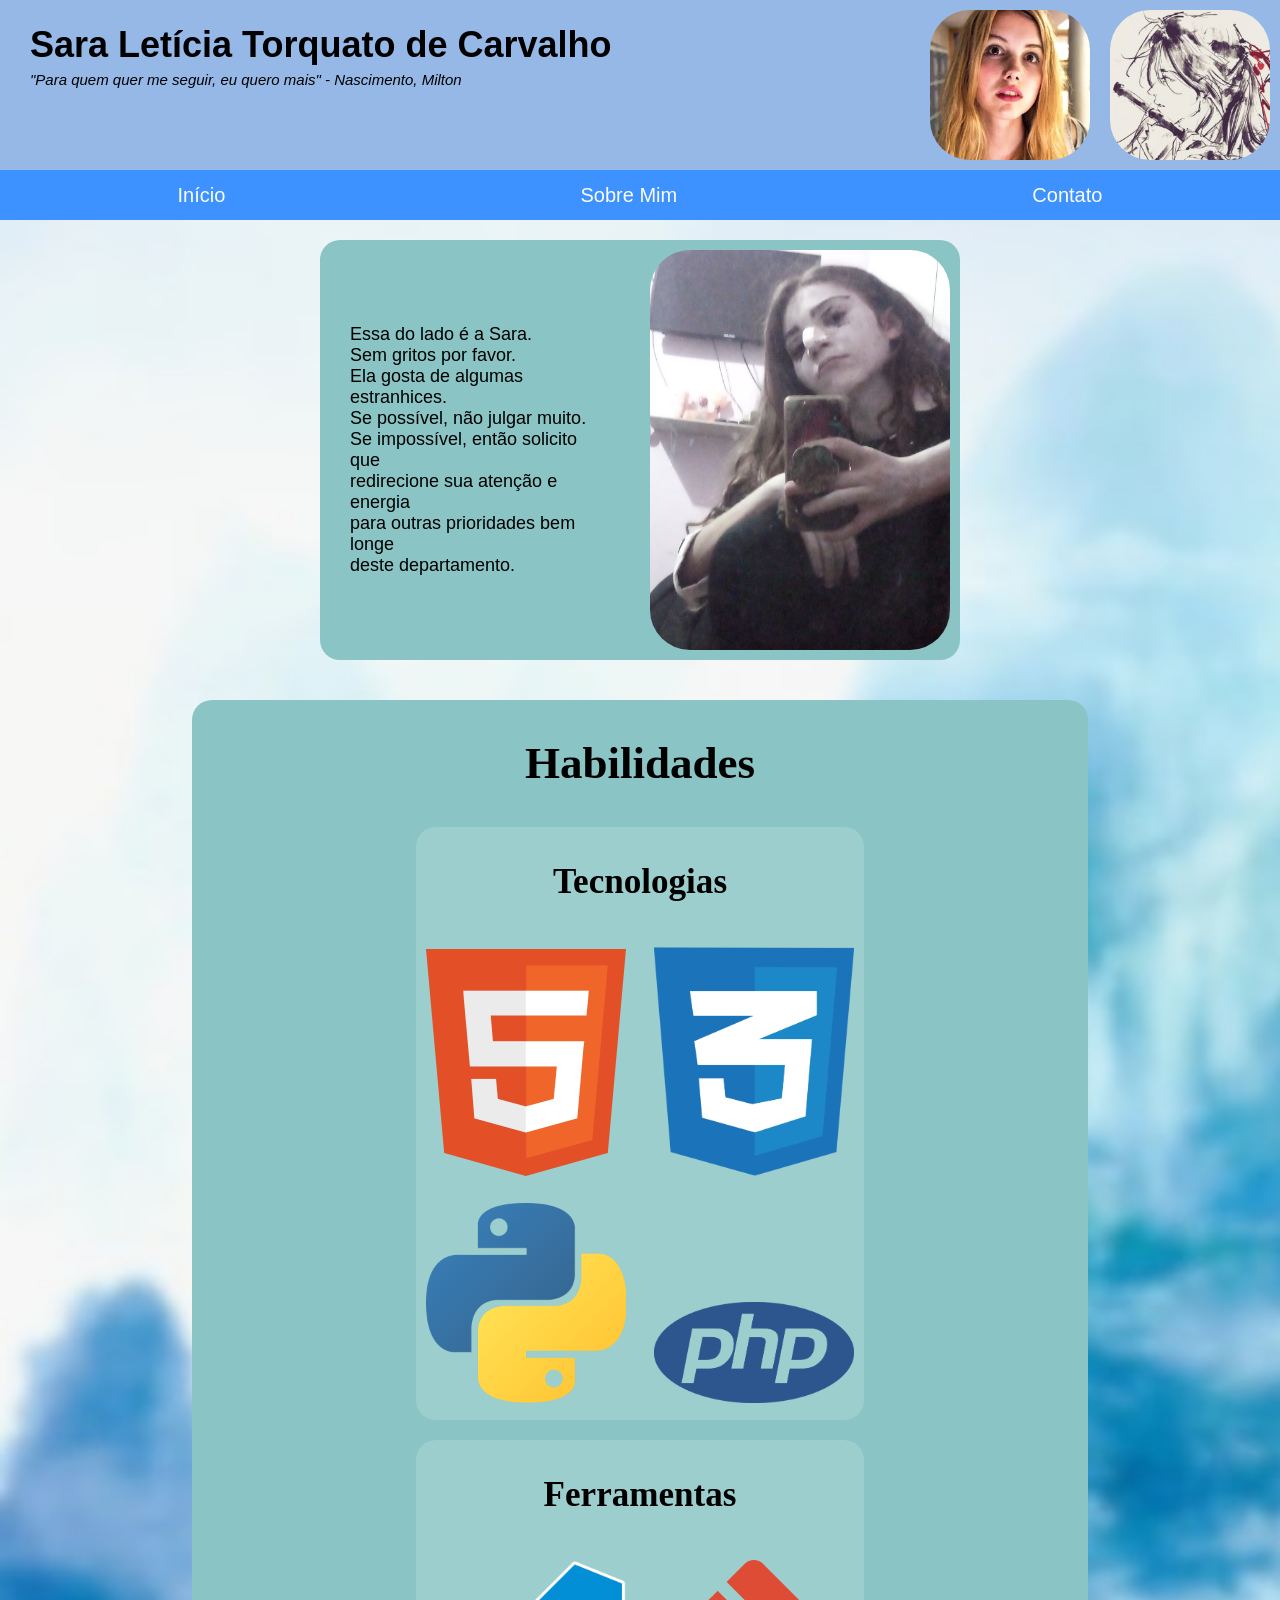
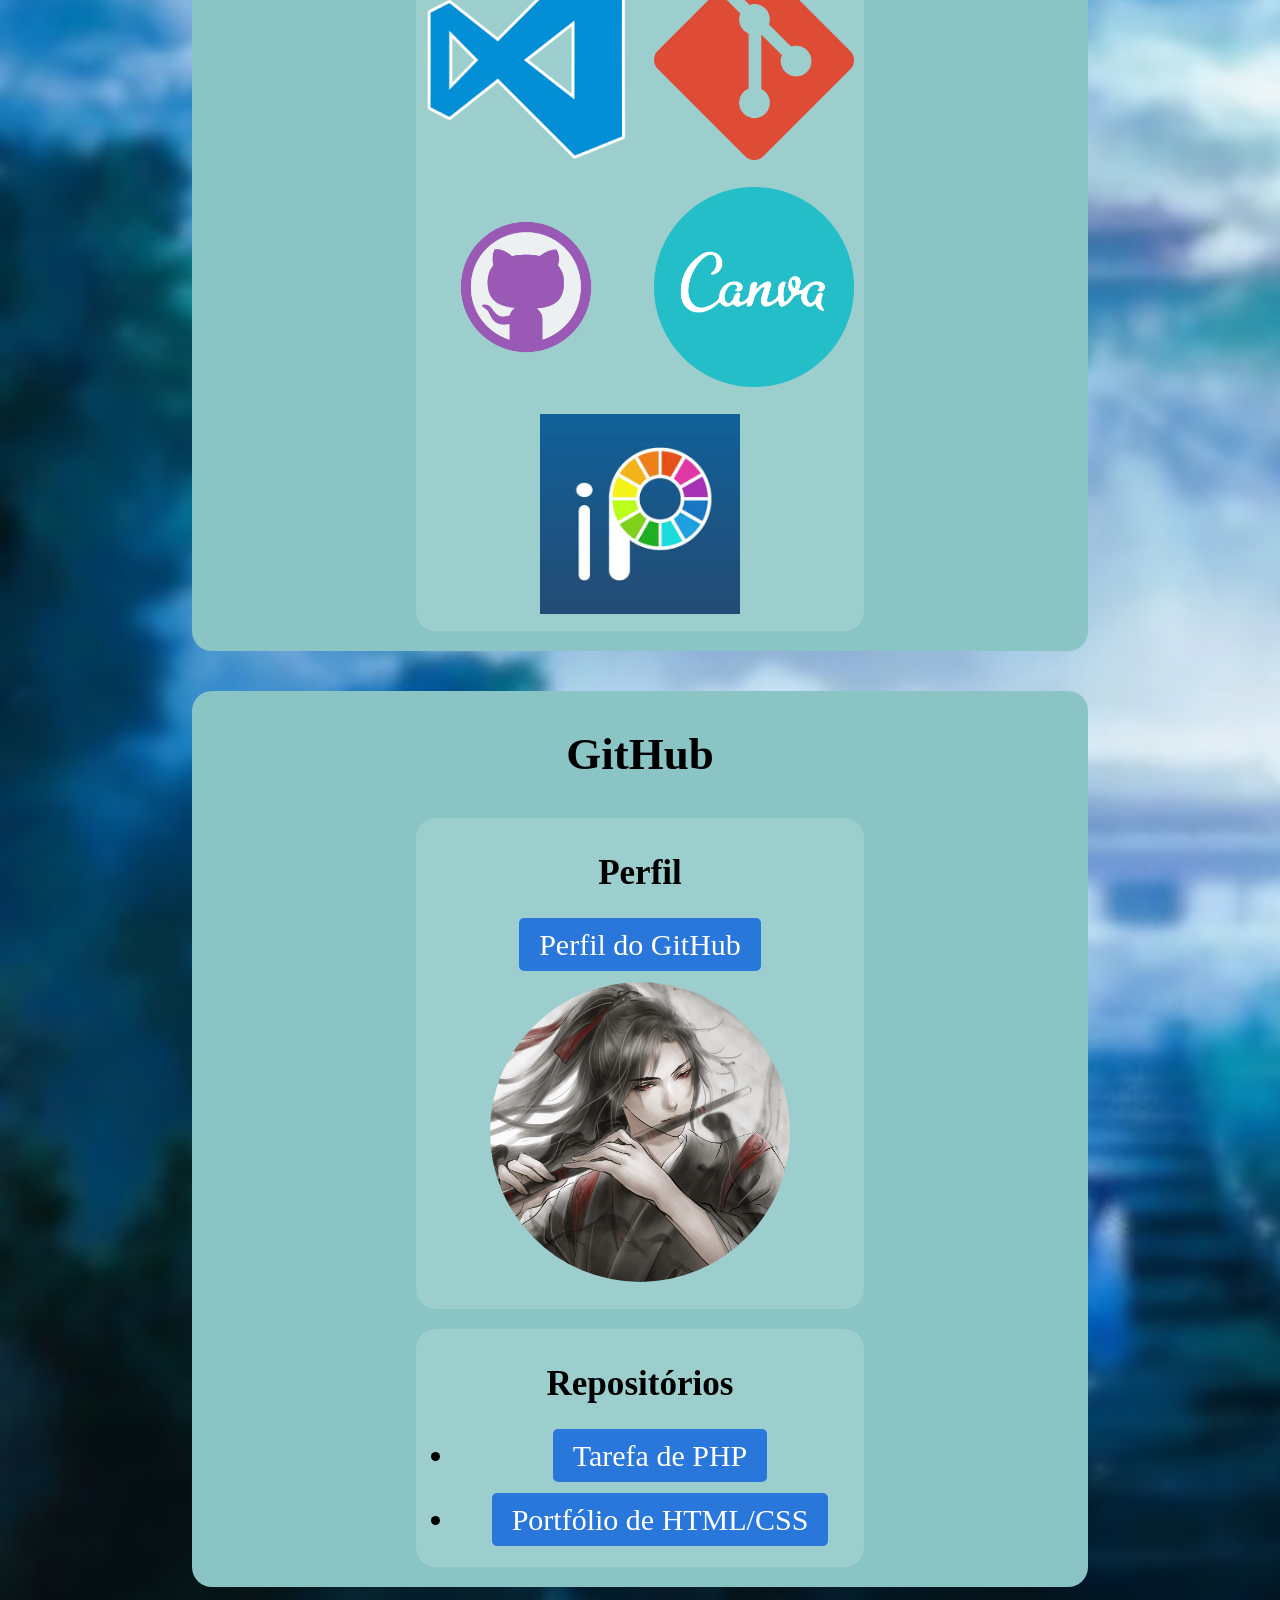
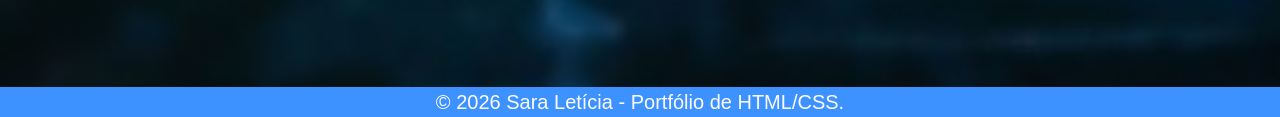
<file: index.html>
<!DOCTYPE html>
<html lang="pt-BR">

<head>
    <meta charset="UTF-8">
    <meta name="viewport" content="width=device-width, initial-scale=1.0">
    <title>Página inicial</title>
    <link rel="stylesheet" href="css/style.css">
</head>

<body>
    
    <div class="da">
        <div class="ca">
            <h1>Sara Letícia Torquato de Carvalho</h1>
            <p>"Para quem quer me seguir, eu quero mais" - Nascimento, Milton</p>
        </div>
        <img src="imagens/Wei Wuxian.jpg" alt="Personagem identificável (Wei WUxian)">
        <img src="imagens/Cassie-Ainsworth.Skinscp.jpg" alt="Personagem identificável (Cassie Ainsworth)">
    </div>

    <header>
        <nav>
            <a href="index.html">Início</a>
            <a href="sobre.html">Sobre Mim</a>
            <a href="contato.html">Contato</a>
        </nav>
    </header>

    <main>
        <section class="db">
            <p>Essa do lado é a Sara. <br> Sem gritos por favor. <br> Ela gosta de algumas estranhices. <br> Se
                possível,
                não julgar muito. <br> Se impossível, então solicito que <br> redirecione sua atenção e energia <br>
                para
                outras prioridades bem longe <br> deste departamento.
            </p>
            <img src="imagens/saranosferatu.jpeg" alt="Foto da Sara com restos da fantasia de nosferatu">
        </section>

        <section class="dc">
            <h2>Habilidades</h2>
            <div class="dca">
                <h3>Tecnologias</h3>
                <img src="imagens/html.png" alt="HTML">
                <img src="imagens/css.png" alt="CSS">
                <img src="imagens/python.png" alt="Python">
                <img src="imagens/php.png" alt="PHP">
            </div>
            <div class="dcb">
                <h3>Ferramentas</h3>
                <img src="imagens/vscode.png" alt="Visual Studio Code">
                <img src="imagens/git.png" alt="Git">
                <img src="imagens/github.png" alt="GitHub">
                <img src="imagens/canva.png" alt="Canva">
                <img src="imagens/ibispaint.jpg" alt="Ibis Paint">
            </div>
        </section>

        <section class="dd">
            <h2>GitHub</h2>
            <div class="dda">
                <h3>Perfil</h3>
                <a href="https://github.com/Saratcarv">Perfil do GitHub</a>
                <img src="imagens/weiwuxian-chengqing.jpg" alt="Foto de perfil do GitHub (Wei Wuxian)">
            </div>
            <div class="ddb">
                <h3>Repositórios</h3>
                <ul>
                    <li><a href="https://github.com/Saratcarv/questoesphp.git">Tarefa de PHP</a></li>
                    <li><a href="https://github.com/Saratcarv/portfoliodehtmlecss.git">Portfólio de HTML/CSS</a></li>
                </ul>
            </div>
        </section>
    </main>
    <footer>
        <p>© 2026 Sara Letícia - Portfólio de HTML/CSS.</p>
    </footer>
</body>

</html>
</file>
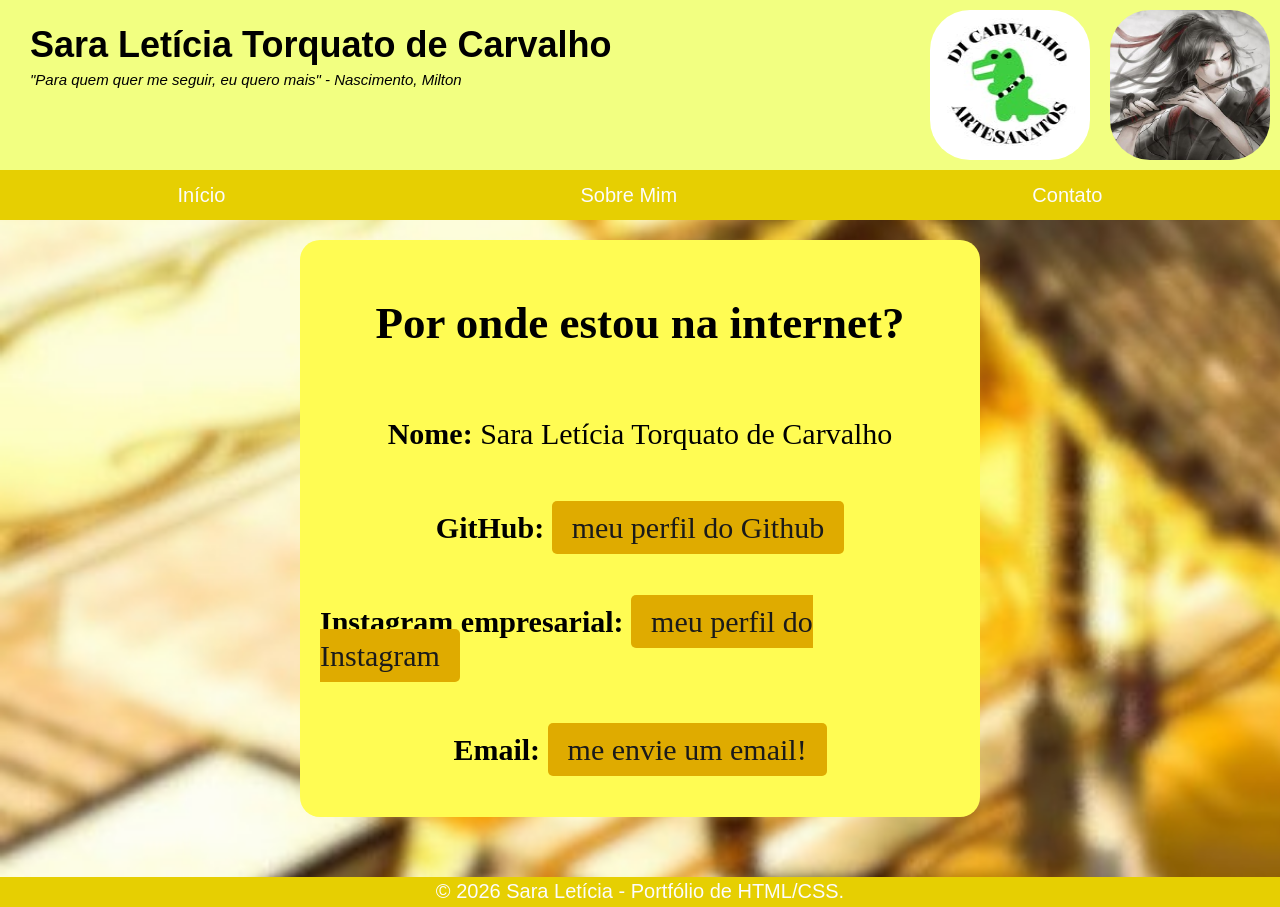
<file: contato.html>
<!DOCTYPE html>
<html lang="pt-BR">

<head>
    <meta charset="UTF-8">
    <meta name="viewport" content="width=device-width, initial-scale=1.0">
    <title>Contato</title>
    <link rel="stylesheet" href="css/stylec.css">
</head>

<body>

    <div class="da">
        <div class="ca">
            <h1>Sara Letícia Torquato de Carvalho</h1>
            <p>"Para quem quer me seguir, eu quero mais" - Nascimento, Milton</p>
        </div>
        <img src="imagens/perfilgithubweiwuxian.jpg" alt="Perfil do meu github">
        <img src="imagens/dicarvalho.artesanatos.jpg" alt="perfil do meu insta de artesanatos">
    </div>

    <header>
        <nav>
            <a href="index.html">Início</a>
            <a href="sobre.html">Sobre Mim</a>
            <a href="contato.html">Contato</a>
        </nav>
    </header>

    <main>

        <section class="db">
            <h2>Por onde estou na internet?</h2>
            <p><b>Nome:</b> Sara Letícia Torquato de Carvalho</p>
            <p><b>GitHub:</b> <a href="https://github.com/Saratcarv">meu perfil do Github</a></p>
            <p><b>Instagram empresarial:</b> <a href="https://www.instagram.com/dicarvalho.artesanatos/">meu perfil do Instagram</a></p>
            <p><b>Email:</b> <a href="mailto:sara.carvalho22@aluno.ce.gov.br">me envie um email!</a></p>
        </section>

    </main>

    <footer>
        <p>© 2026 Sara Letícia - Portfólio de HTML/CSS.</p>
    </footer>

</body>

</html>
</file>
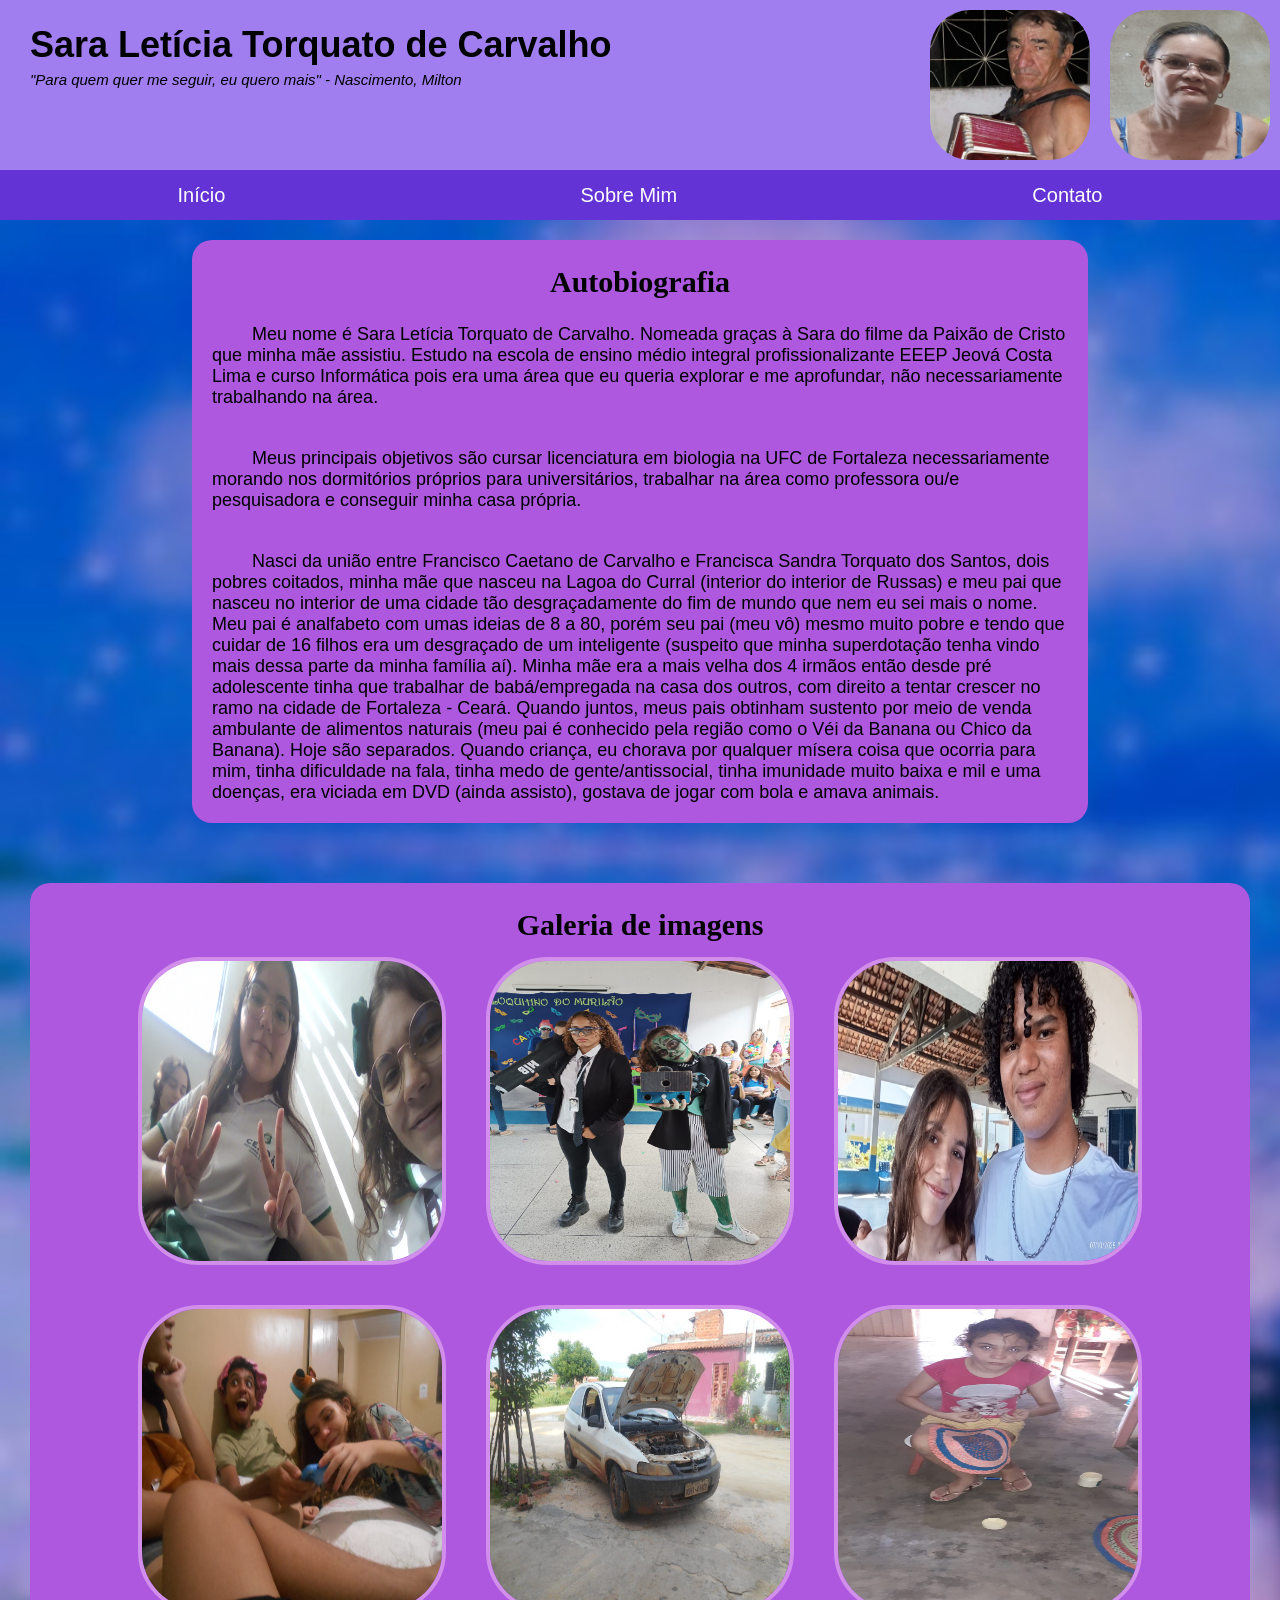
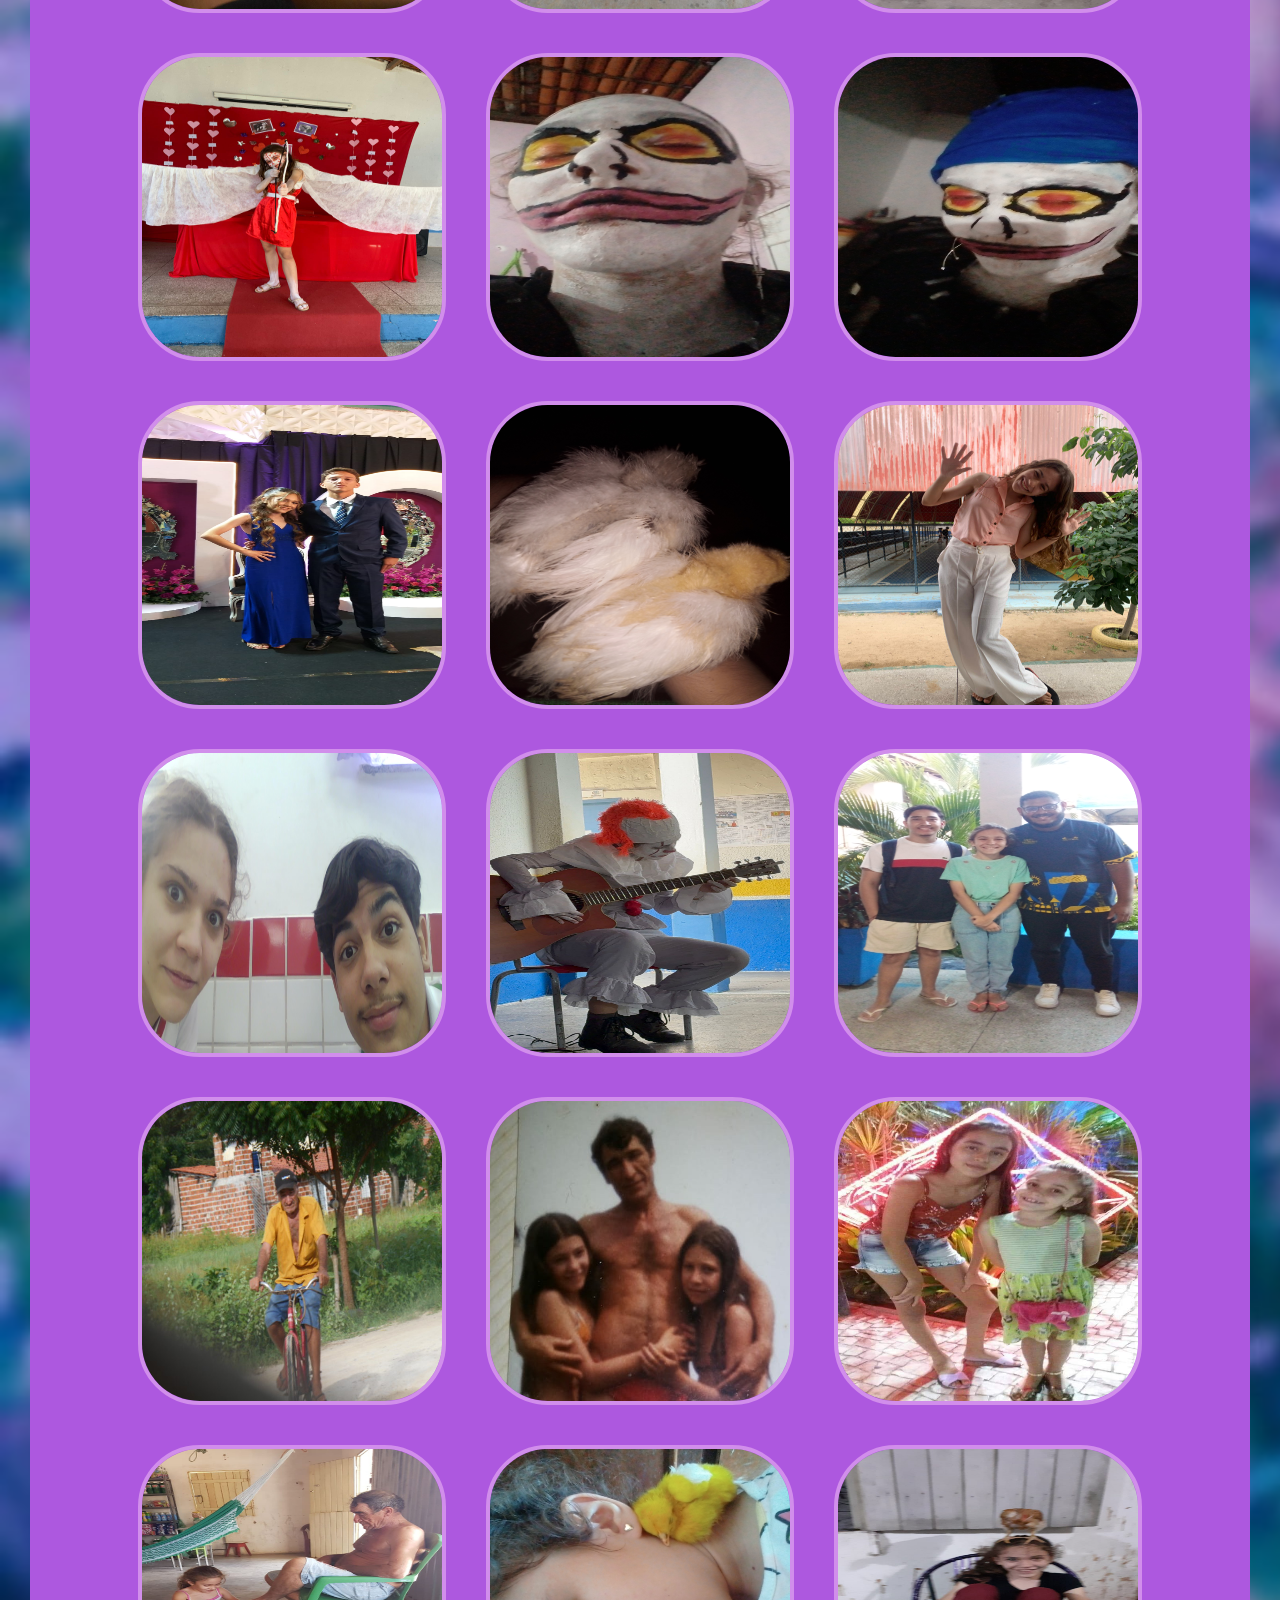
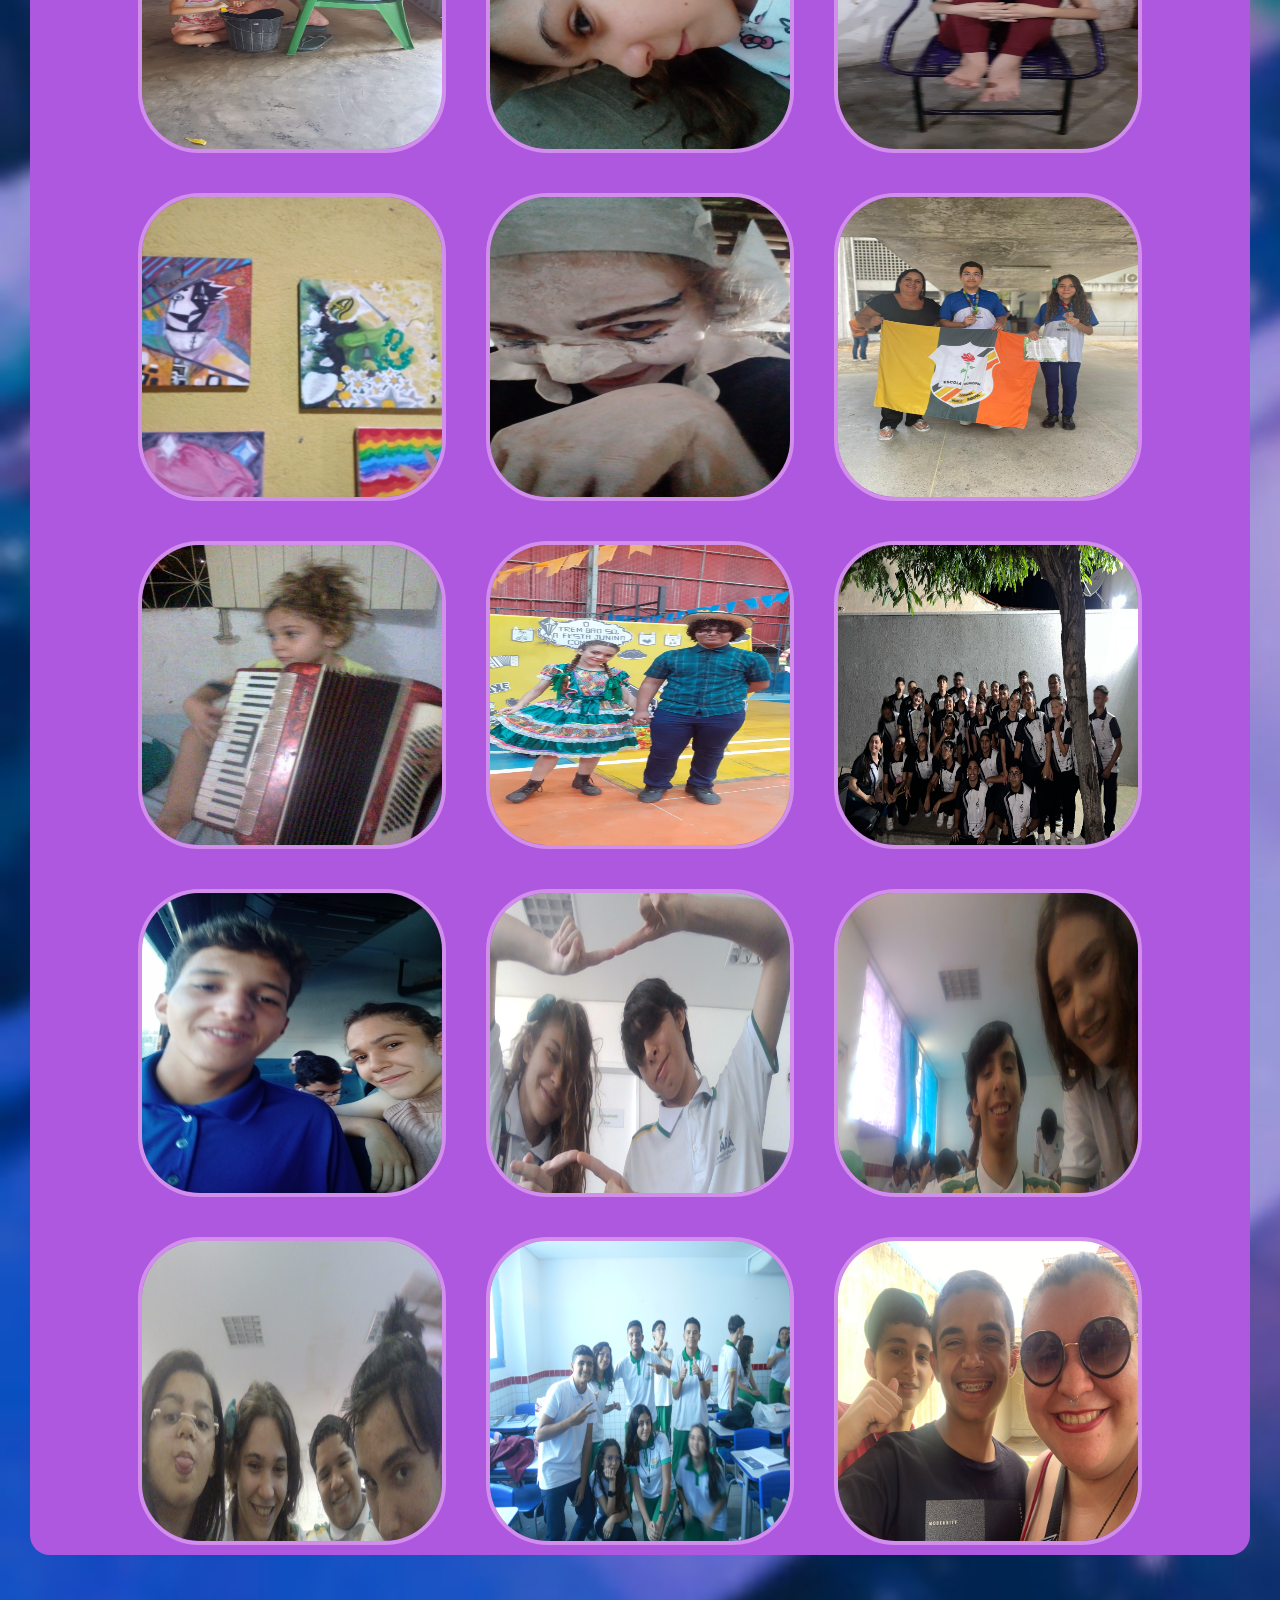
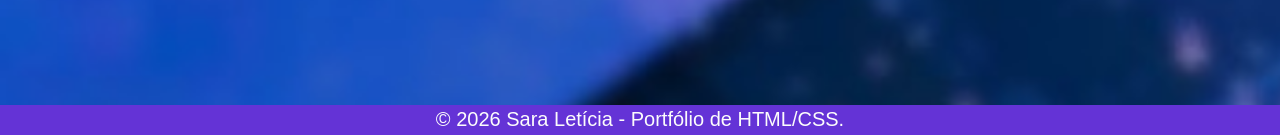
<file: sobre.html>
<!DOCTYPE html>
<html lang="pt-BR">

<head>
    <meta charset="UTF-8">
    <meta name="viewport" content="width=device-width, initial-scale=1.0">
    <title>Sobre Mim</title>
    <link rel="stylesheet" href="css/styles.css">
</head>

<body>

    <div class="da">
        <div class="ca">
            <h1>Sara Letícia Torquato de Carvalho</h1>
            <p>"Para quem quer me seguir, eu quero mais" - Nascimento, Milton</p>
        </div>
        <img src="imagens/sandra.jpg" alt="minha mãe">
        <img src="imagens/IMG-20240310-WA0008.jpg" alt="meu pai">
    </div>

    <header>
        <nav>
            <a href="index.html">Início</a>
            <a href="sobre.html">Sobre Mim</a>
            <a href="contato.html">Contato</a>
        </nav>
    </header>

    <main>

        <section class="db">
            <h2>Autobiografia</h2>
            <p>
                Meu nome é Sara Letícia Torquato de Carvalho. Nomeada graças à Sara do filme da Paixão de Cristo que
                minha mãe assistiu. Estudo na escola de ensino médio integral profissionalizante EEEP Jeová Costa Lima e
                curso Informática pois era uma área que eu queria explorar e me aprofundar, não necessariamente
                trabalhando na área.<br></p>
            <p>
                Meus principais objetivos são cursar licenciatura em biologia
                na UFC de Fortaleza necessariamente morando nos dormitórios próprios para universitários, trabalhar na
                área como professora ou/e pesquisadora e conseguir minha casa própria.<br></p>
            <p>
                Nasci da união entre Francisco Caetano de Carvalho e Francisca Sandra Torquato dos Santos, dois pobres
                coitados, minha mãe que nasceu na Lagoa do Curral (interior do interior de Russas) e meu pai que nasceu
                no interior de uma cidade tão desgraçadamente do fim de mundo que nem eu sei mais o nome. Meu pai é
                analfabeto com umas ideias de 8 a 80, porém seu pai (meu vô) mesmo muito pobre e tendo que cuidar de 16
                filhos era um desgraçado de um inteligente (suspeito que minha superdotação tenha vindo mais dessa parte
                da minha família aí). Minha mãe era a mais velha dos 4 irmãos então desde pré adolescente tinha que
                trabalhar de babá/empregada na casa dos outros, com direito a tentar crescer no ramo na cidade de
                Fortaleza - Ceará. Quando juntos, meus pais obtinham sustento por meio de venda ambulante de alimentos
                naturais (meu pai é conhecido pela região como o Véi da Banana ou Chico da Banana). Hoje são separados.
                Quando criança, eu chorava por qualquer mísera coisa que ocorria para mim, tinha dificuldade na fala,
                tinha medo de gente/antissocial, tinha imunidade muito baixa e mil e uma doenças, era viciada em DVD
                (ainda assisto), gostava de jogar com bola e amava animais.
            </p>
        </section>

        <section class="dc">
            <h2>Galeria de imagens</h2>
            <div class="dd">
                <img src="imagens/iana.jpg" alt="eu e iana">
                <img src="imagens/alien.jpg" alt="eu de alienigina">
                <img src="imagens/alcides.jpg" alt="eu e meu amigo alcino">
                <img src="imagens/atenas.JPG" alt="eu com meus amigos de infor 2">
                <img src="imagens/carro.JPG" alt="o antigo carro do meu pai que agora é meu">
                <img src="imagens/costura.jpg" alt="eu costurando os tapetes do meu pai">
                <img src="imagens/cupido.jpg" alt="eu fantasiada de cupido">
                <img src="imagens/ryuk careca.jpeg" alt="eu depois de tirar o cabelo da fantasia do ryuk">
                <img src="imagens/ryuk.jpg" alt="eu fantasiada de ryuk">
                <img src="imagens/formatura.jpg" alt="foto da minha sala nas fotos de formatura">
                <img src="imagens/galinhos.jpg" alt="meus galinhos no meu braço">
                <img src="imagens/gloria gaynor.jpg" alt="eu depois da apresentação de 'i will survive'">
                <img src="imagens/iandisael.jpg" alt="eu e o Isael">
                <img src="imagens/itviolao.jpg" alt="eu fantasiada de Pennywise tocando violão">
                <img src="imagens/juinwesley.jpg" alt="eu, Wesley e Junior Maciel">
                <img src="imagens/pai.JPG" alt="meu pai chegando de bike">
                <img src="imagens/paieirmas.jpg" alt="meu pai junto de minhas irmãs">
                <img src="imagens/paloma.jpg" alt="eu e minha antiga amiga Paloma">
                <img src="imagens/pedcure.jpg" alt="Eu fazendo pedicure no meu pai">
                <img src="imagens/pintin.jpg" alt="eu e meu pintinho">
                <img src="imagens/pinto.jpg" alt="meu pinto em cima da minha cabeça">
                <img src="imagens/quadros.jpg" alt="uma tela que fiz ao lado da tela que comprei para mim">
                <img src="imagens/nnosferatu.jpeg" alt="eu fantasiada de Nosferatu">
                <img src="imagens/obmep.jpg" alt="eu, Coutinho e uma professora recebendo medalha da OBMEP">
                <img src="imagens/sanfona.jpg" alt="eu pequena tocando sanfona">
                <img src="imagens/saojoao.jpg" alt="eu e Alcino no São João">
                <img src="imagens/ultimavez79.jpg" alt="banda do 07/09 reunidos pela ultima vez">
                <img src="imagens/viagem.jpg" alt="eu e Juan na viagem do Murilo para Fortaleza">
                <img src="imagens/emos.jpg" alt="eu e Toin fazendo fusão de emos">
                <img src="imagens/joaosherlock.jpg" alt="eu fazendo penteados no João Davi">
                <img src="imagens/samurai.jpg" alt="eu, Micaele, Otávio e João Davi (com penteado de samurai)">
                <img src="imagens/eeepinicio.JPG" alt="foto no início das aulas da eeep">
                <img src="imagens/vitin.jpg"
                    alt="Vitor Lucas, professora de inglês e Lorenzo (achei essa foto e botei na zuera)">
            </div>
        </section>
    </main>

    <footer>
        <p>© 2026 Sara Letícia - Portfólio de HTML/CSS.</p>
    </footer>

</body>

</html>
</file>
<file: css/style.css>
body {
   margin: 0;
   background-image: url(../imagens/cloudrecesses.jpg);
   background-size: cover;
}

header  {
   position: sticky;
   background: #3e92ff;
   height: 50px;
   z-index: 1000;
   top: 0;
   width: 100%; 
   left: 0;
   
}

nav {
   top:30px;
   display: flex;
   justify-content: space-around;
   align-items: center;
   height: 100%; 
}

nav a {
   color: #fcfcfc;
   text-decoration: none;
   padding: 10px 20px;
   transition: background-color 0.3s ease;
   border-radius: 5px;
   font-family: fantasy, sans-serif;
   font-size: 20px;
}

a:hover {
   background-color: #791002;
  color:black
}

.da {
   background-color: #95b8e6;
   position: relative;
   align-content: center;
   justify-content: space-between;
   width: 100%;
   left: 0;
   top: 0;
   
}

.da img {
   position: relative;
   float: right;
   width: 160px;
   height: 150px;
   margin: 10px;
   border-radius: 40px;
}

.da h1{
   margin-bottom: 5px;
}

.da p{
   font-size: smaller;
   font-style: italic;
   margin-top: 0px;
}

.ca {
   position: relative;
   left: 10px;
   font-family: 'Arial', sans-serif;
   font-size: 18px;
   margin-left: 20px;
   float: left;
}

.db {
   background-color: #8bc4c4;
   align-items: center;
   position: relative;
   border-radius: 20px;
   top: 20px;
   width: 50%;
   height: 95%;
   display: flex;
   margin: 0 auto;
}

.db p {
   position: relative;
   font-family: 'Arial', sans-serif;
   font-size: 18px;
   margin: 30px;
}

.db img {
   position: relative;
   width: 300px;
   margin: 10px;
   border-radius: 40px;
}

.dc {
   background-color: #8bc4c4;
   position: relative;
   border-radius: 20px;
   top: 60px;
   width: 70%;
   height: 100%;
   display: flex;
   align-items: center;
   margin: 0 auto;
   text-align: center;
   flex-direction:column;
   font-size: 30px;
}

.dc img {
   position: relative;
   width: 200px;
   height: auto;
   margin: 10px;
}

.dca {
   background-color: #9dcece;
   border-radius: 20px;
   width: 50%;
   flex-direction: column;
}

.dcb {
   margin: 20px;
   background-color: #9dcece;
   border-radius: 20px;
   width: 50%;
   flex-direction: column;
}

.dd {
   background-color: #8bc4c4;
   position: relative;
   border-radius: 20px;
   top: 100px;
   width: 70%;
   height: 100%;
   display: flex;
   align-items: center;
   margin: 0 auto;
   text-align: center;
   flex-direction:column;
   font-size: 30px;
   margin-bottom: 200px;
}

.dda {
   background-color: #9dcece;
   border-radius: 20px;
   width: 50%;
}

.ddb {
   margin: 20px;
   background-color: #9dcece;
   border-radius: 20px;
   width: 50%;
}

.dd img {
   position: relative;
   width: 300px;
   margin: 20px;
   border-radius: 100%;
}

.dd a {
   color: #ffffff;
   background-color: #2a77db;
   border-radius: 5px;
   text-decoration: none;
   padding: 10px 20px;
   transition: background-color 0.3s ease;
}

.dd a:hover {
   color: #000000;
   background-color: #791002;
}

li {
   margin-bottom: 30px;
}

footer {
   position: relative;
   display: flex;
   justify-content: center;
   align-items: center;
   width: 100%;
   height: 30px;
   background-color: #3e92ff;
}

footer p {
   font-family: fantasy, sans-serif;
   font-size: 20px;
   margin: 0;
   color: #fcfcfc;
}
</file>
<file: css/stylec.css>
body {
   margin: 0;
   background-image: url(../imagens/jintower.jpg);
   background-size: cover;
}

header  {
   position: sticky;
   background: #e6cf02;
   height: 50px;
   z-index: 1000;
   top: 0;
   width: 100%; 
   left: 0;
   
}

nav {
   top:30px;
   display: flex;
   justify-content: space-around;
   align-items: center;
   height: 100%; 
}

nav a {
   color: #fcfcfc;
   text-decoration: none;
   padding: 10px 20px;
   transition: background-color 0.3s ease;
   border-radius: 5px;
   font-family: fantasy, sans-serif;
   font-size: 20px;
}

a:hover {
   background-color: #747474;
   color:#963c00;
}

.da {
   background-color: #f2ff81;
   position: relative;
   align-content: center;
   justify-content: space-between;
   width: 100%;
   left: 0;
   top: 0;
   
}

.da img {
   position: relative;
   float: right;
   width: 160px;
   height: 150px;
   margin: 10px;
   border-radius: 40px;
}

.da h1{
   margin-bottom: 5px;
}

.da p{
   font-size: smaller;
   font-style: italic;
   margin-top: 0px;
}

.ca {
   position: relative;
   left: 10px;
   font-family: 'Arial', sans-serif;
   font-size: 18px;
   margin-left: 20px;
   float: left;
}

.db {
   background-color: #fffc53;
   position: relative;
   border-radius: 20px;
   top: 20px;
   width: 50%;
   height: 95%;
   display: flex;
   align-items: center;
   margin: 0 auto;
   padding: 20px;
   flex-direction: column;
   font-size: 30px;
   margin-bottom: 80px;
}

.db a {
   color: #1a1a1a;
   background-color: #dfab00;
   text-decoration: none;
   border-radius: 5px;
   padding: 10px 20px;
   transition: background-color 0.3s ease;
}

.db a:hover {
   color:#dfab00;
   background-color:#1a1a1a;
}

footer {
   position: relative;
   display: flex;
   justify-content: center;
   align-items: center;
   width: 100%;
   height: 30px;
   background-color: #e6cf02;
   padding: 3;
}

footer p {
   font-family: fantasy, sans-serif;
   font-size: 20px;
   color: #fcfcfc;
   margin: 0;
}
</file>
<file: css/styles.css>
body {
   margin: 0;
   background-image: url(../imagens/lotuspier.jpg);
   background-size: cover;
}

header  {
   position: sticky;
   background: #6433d6;
   height: 50px;
   z-index: 1000;
   top: 0;
   width: 100%; 
   left: 0;
   
}

nav {
   top:30px;
   display: flex;
   justify-content: space-around;
   align-items: center;
   height: 100%; 
}

nav a {
   color: #fcfcfc;
   text-decoration: none;
   padding: 10px 20px;
   transition: background-color 0.3s ease;
   border-radius: 5px;
   font-family: fantasy, sans-serif;
   font-size: 20px;
}

a:hover {
   background-color: #000000;
   color: #791002;
}

.da {
   background-color: #a07ef0;
   position: relative;
   align-content: center;
   justify-content: space-between;
   width: 100%;
   left: 0;
   top: 0;
   
}

.da img {
   position: relative;
   float: right;
   width: 160px;
   height: 150px;
   margin: 10px;
   border-radius: 40px;
}

.da h1{
   margin-bottom: 5px;
}

.da p{
   font-size: smaller;
   font-style: italic;
   margin-top: 0px;
}

.ca {
   position: relative;
   left: 10px;
   font-family: 'Arial', sans-serif;
   font-size: 18px;
   margin-left: 20px;
   float: left;
}

.db {
   background-color: #ad58df;
   position: relative;
   border-radius: 20px;
   top: 20px;
   width: 70%;
   height: 95%;
   display: flex;
   align-items: center;
   margin: 0 auto;
   flex-direction:column;
}

.db h2 {
   font-size: 30px;
   margin-bottom: 5px;
}

.db p {
   position: relative;
   font-family: 'Arial', cursive, sans-serif;
   font-size: 18px;
   margin: 20px;
   text-indent: 4ch;
   
}

.dc {
   background-color: #ad58df;
   position: relative;
   border-radius: 20px;
   top: 50px;
   width: auto;
   height: auto;
   display: flex;
   text-align: center;
   align-items: center;
   margin: 30px;
   margin-bottom: 200px;
   flex-direction:column;
}

.dc h2 {
   font-size: 30px;
   margin-bottom: 5px;
}


.dd img {
   position: relative;
   width: 300px;
   height: 300px;
   margin: 10px;
   border-radius: 20%;
   border: #e2a6f1af 4px solid;
}

.dd {
   gap:20px;
   height: 100%;
   display: grid;
   grid-template-columns: repeat(3, 1fr);
   grid-template-rows: repeat(9, 1fr);
}

footer {
   position: relative;
   display: flex;
   justify-content: center;
   align-items: center;
   width: 100%;
   height: 30px;
   background-color: #6433d6;
}

footer p {
   font-family: fantasy, sans-serif;
   font-size: 20px;
   color: #fcfcfc;
   margin: 0;
}
</file>
